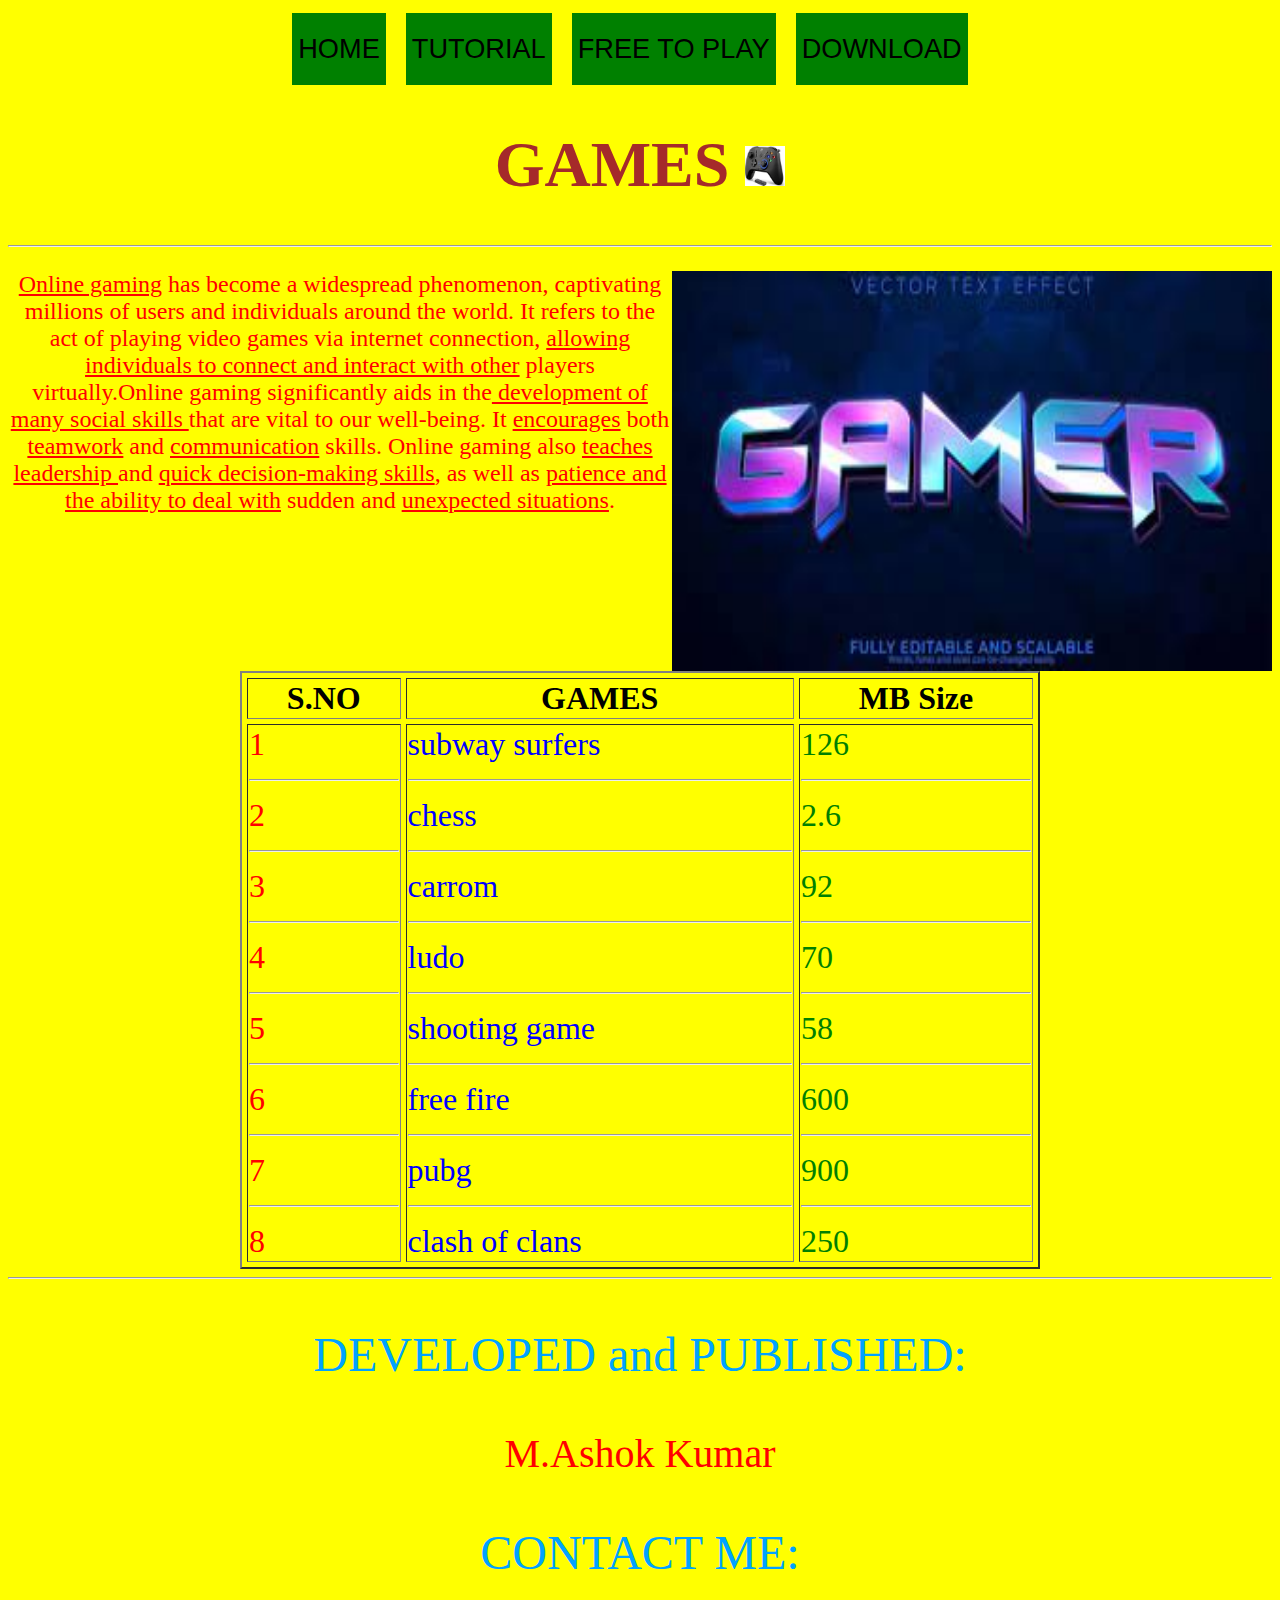
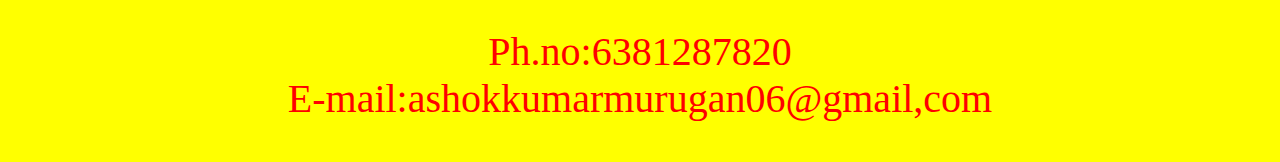
<file: index.html>
<!DOCTYPE html>
<html>
<head>
    <link rel="stylesheet" href="style.css">
<title> Games For Children</title><style>
    .gamerlogo{
        float:right;
    }
    .content{
        margin-bottom:80px;
        margin-right:500px;
        
    }
   .menu{
    border:2px;
    border-color:rgb(128, 77, 0);
    font-size:170%;
    padding-top:20px;
    padding-bottom:20px;
    margin-top:5px;
    background-color:green;
    margin-right:20px;

   } 
</style>
</head>
<body>
    <center>
        <a href="index.html"><button class="menu">HOME</button></a><a href="tutorial.html"><button class="menu">TUTORIAL</button></a><a href="games to play.html"><button class="menu">FREE TO PLAY</button></a><a href="games to download.html"><button class="menu">DOWNLOAD</button></a>
        
<h1> GAMES <img src="games.jpg" width="40" height="40"></h1>
</center>
<hr>
<center>
    <img src="logo.jpg" class="gamerlogo"width="600" height="400">
<p style="font-size:150%" class="content"> <ins>Online gaming</ins> has become a widespread phenomenon, captivating millions of users and individuals around the world. It refers to the act of playing video games via internet connection, <ins>allowing individuals to connect and interact with other</ins> players virtually.Online gaming significantly aids in the<ins> development of many social skills </ins>that are vital to our well-being. It <ins>encourages</ins> both <ins>teamwork</ins> and <ins>communication</ins> skills. Online gaming also <ins>teaches leadership </ins>and <ins>quick decision-making skills</ins>, as well as <ins>patience and the ability to deal with</ins> sudden and <ins>unexpected situations</ins>.</p>
    
    <table border="2" cellpading="5" cellspacing="5" width="800" height="400">
        <thead>
            <th style="font-size:200%">S.NO</th>
            <th style="font-size:200%">GAMES</th>
            <th style="font-size:200%">MB Size</th>
            </thead>
         <tbody>
            <tr>
                <td style="color:red; font-size:200%">1<hr>2<hr>3<hr>4<hr>5<hr>6<hr>7<hr>8</td>
                <td style="color:blue; font-size:200%">subway surfers<hr>chess<hr>carrom<hr>ludo<hr>shooting game<hr>free fire<hr>pubg<hr>clash of clans</td>
                <td  style="color:green; font-size:200%">126<hr>2.6<hr>92<hr>70<hr>58<hr>600<hr>900<hr>250</td> 
            </tr>
                </tbody>
                </table>
            

</center> 
    <hr>
  <center> <p style="color:rgb(0, 162, 255); font-size:300%" >DEVELOPED and PUBLISHED:</p><p style="font-size:250%">M.Ashok Kumar</p></center>
  
  <center> <p style="color:rgb(0, 162, 255); font-size:300%" >CONTACT ME:</p><p style="font-size:250%">Ph.no:6381287820<br>E-mail:ashokkumarmurugan06@gmail,com</p></center>


  
</body>
</html>
</file>
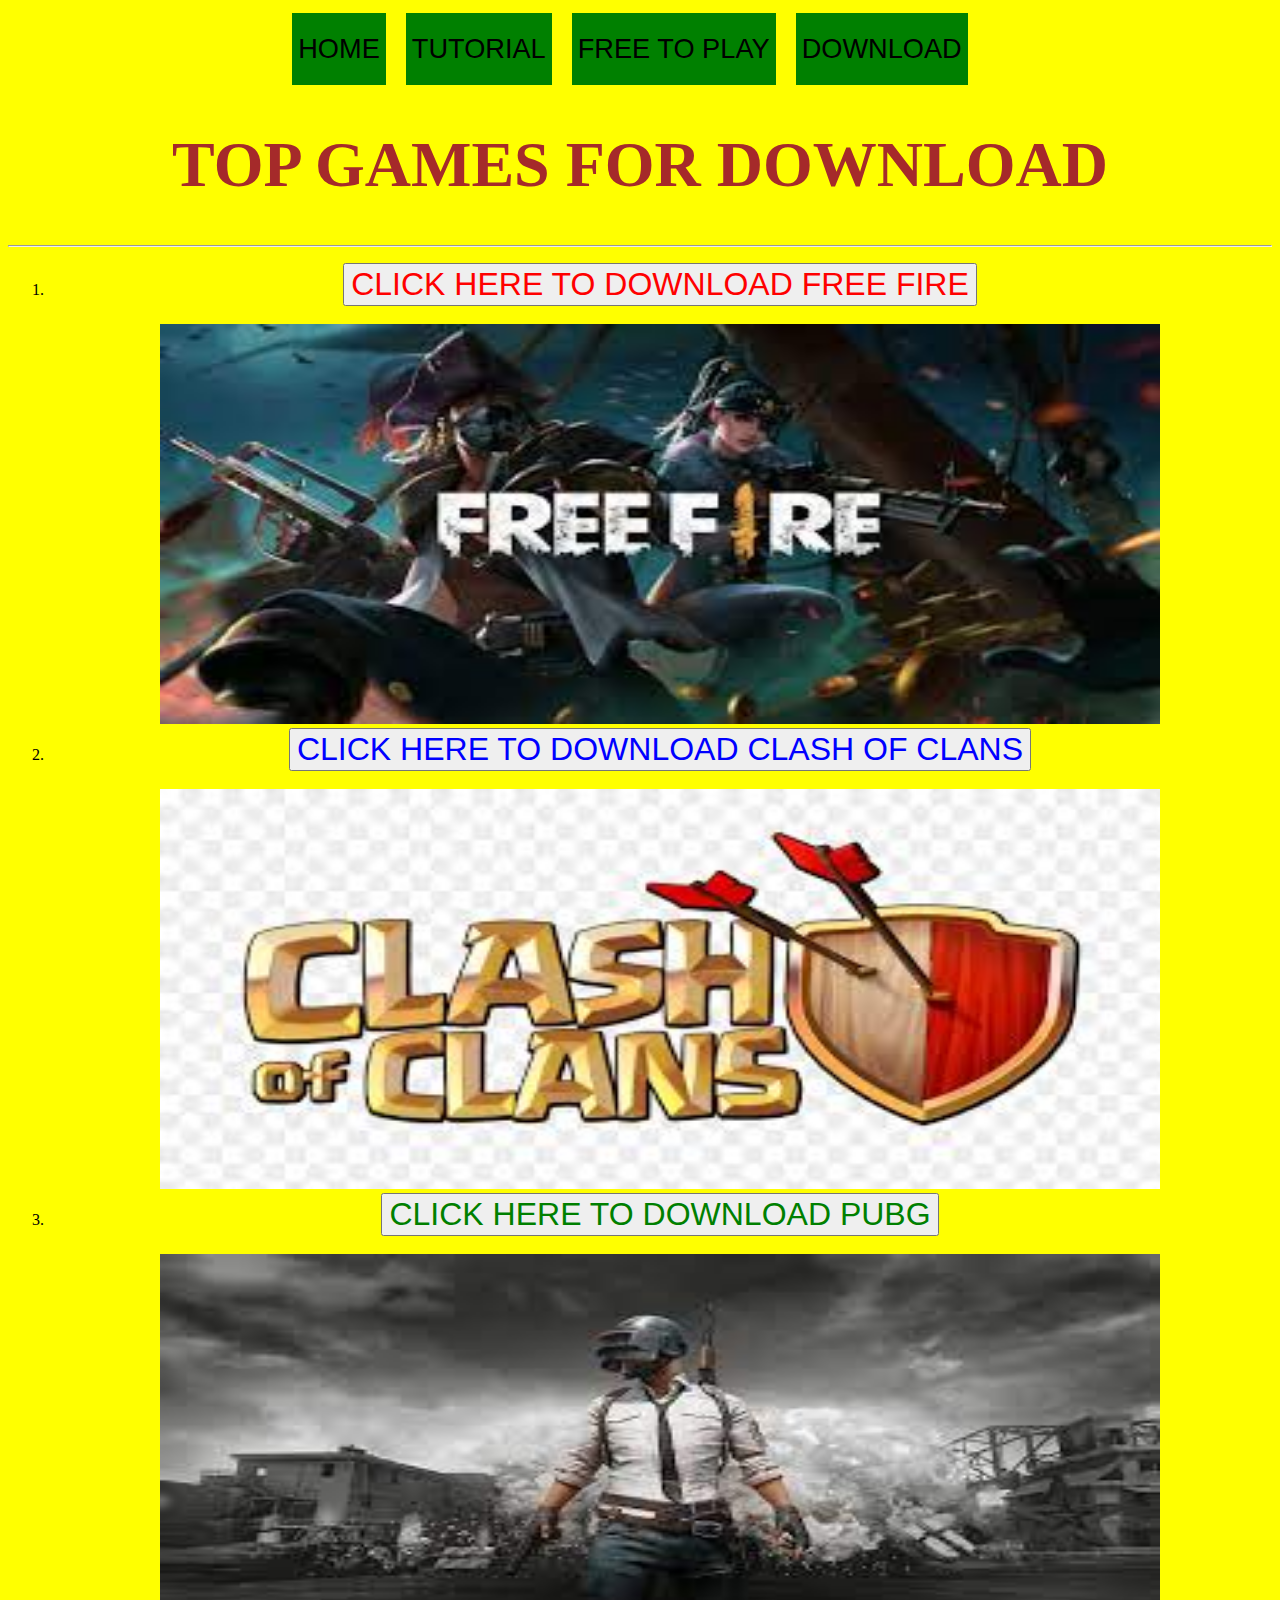
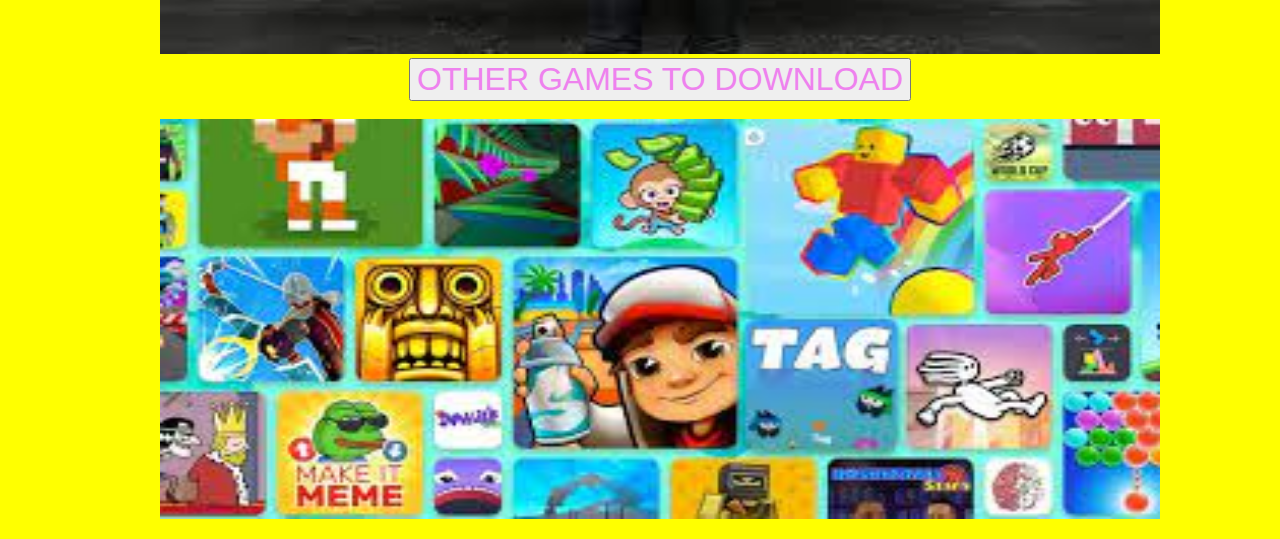
<file: games to download.html>
<!DOCTYPE html>
<html lang="en">
<head>
    <link rel="stylesheet" href="style.css">
<title>
games for download
</title><style>
.menu{
    border:2px;
    border-color:rgb(128, 77, 0);
    font-size:170%;
    padding-top:20px;
    padding-bottom:20px;
    margin-top:5px;
    background-color:green;
    margin-right:20px;

} </style>
</head>
<body>

<center>
    <a href="index.html"><button class="menu">HOME</button></a><a href="tutorial.html"><button class="menu">TUTORIAL</button></a><a href="games to play.html"><button class="menu">FREE TO PLAY</button></a><a href="games to download.html"><button class="menu">DOWNLOAD</button></a>
<h1 >TOP GAMES FOR DOWNLOAD</h1>
<hr>
<ol>
<li>
<a href="https://free-fire-battlegrounds.en.uptodown.com/android/damload" target="_blank" ><button style="color:red;font-size:200%">CLICK HERE TO DOWNLOAD FREE FIRE</button></a>
<br>
<br>

 <img src="free fire.jpg" width="1000" height="400"></li> 
<li>
<a href="https://clash-of-clans.en.uptodown.com/android/download "><button style="color:blue; font-size:200%"> CLICK HERE TO DOWNLOAD CLASH OF CLANS </button></a>
<br>
<br>
<img src=" clash.jpg" width="1000" height="400">
</li>
<li>
<a href="https://battlegrounds-mobile-India.en.uptodown.com/android/download"><button style="color:green;font-size:200%"> CLICK HERE TO DOWNLOAD PUBG</button></a>
<br>
<br>
<img src="pubg.jpg" width="1000" height="400">

</li>
<a href="https://play.google.com/store/apps/category/GAME/?hl=en&gl=US"><button style="color:violet;font-size:200%;">OTHER GAMES TO DOWNLOAD</button></a>
<br>
<br>
<img src="others.JPG" width="1000" height="400">
</ol>
</center>
</body>
</html>
</file>
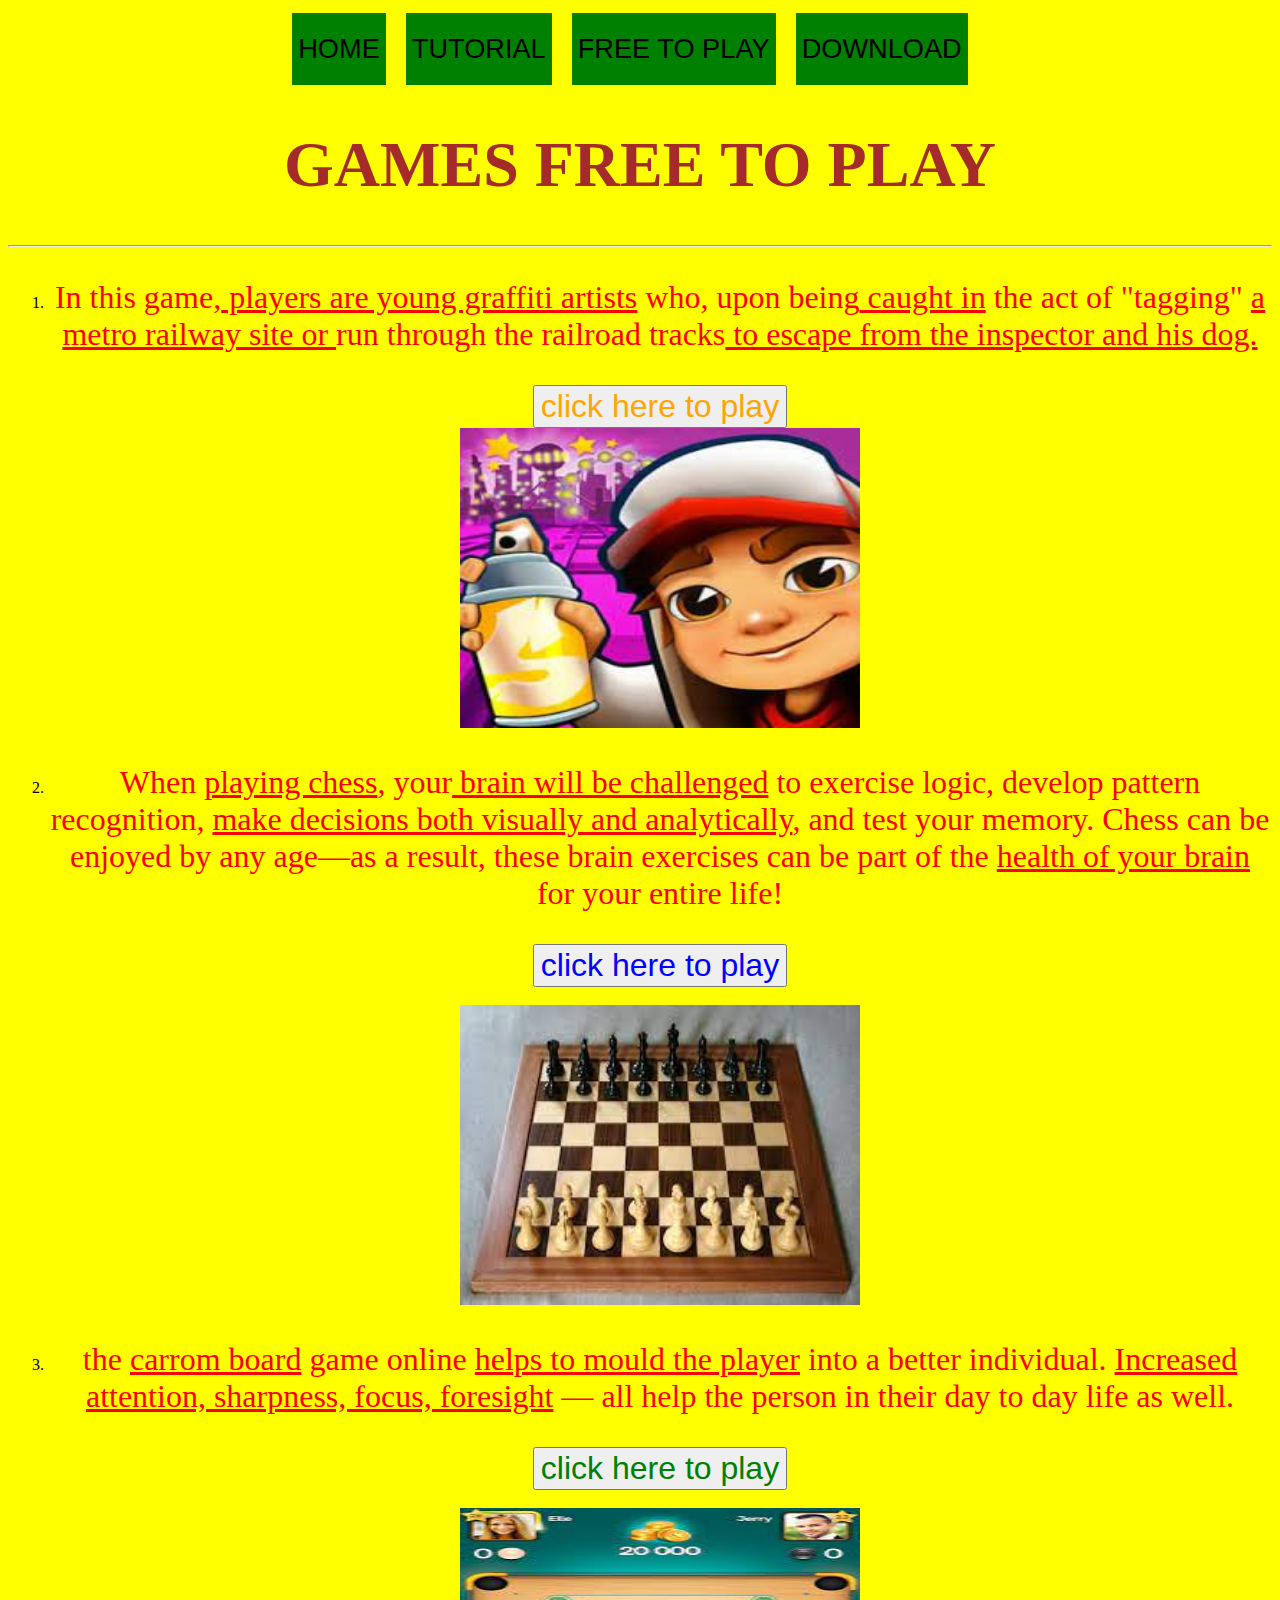
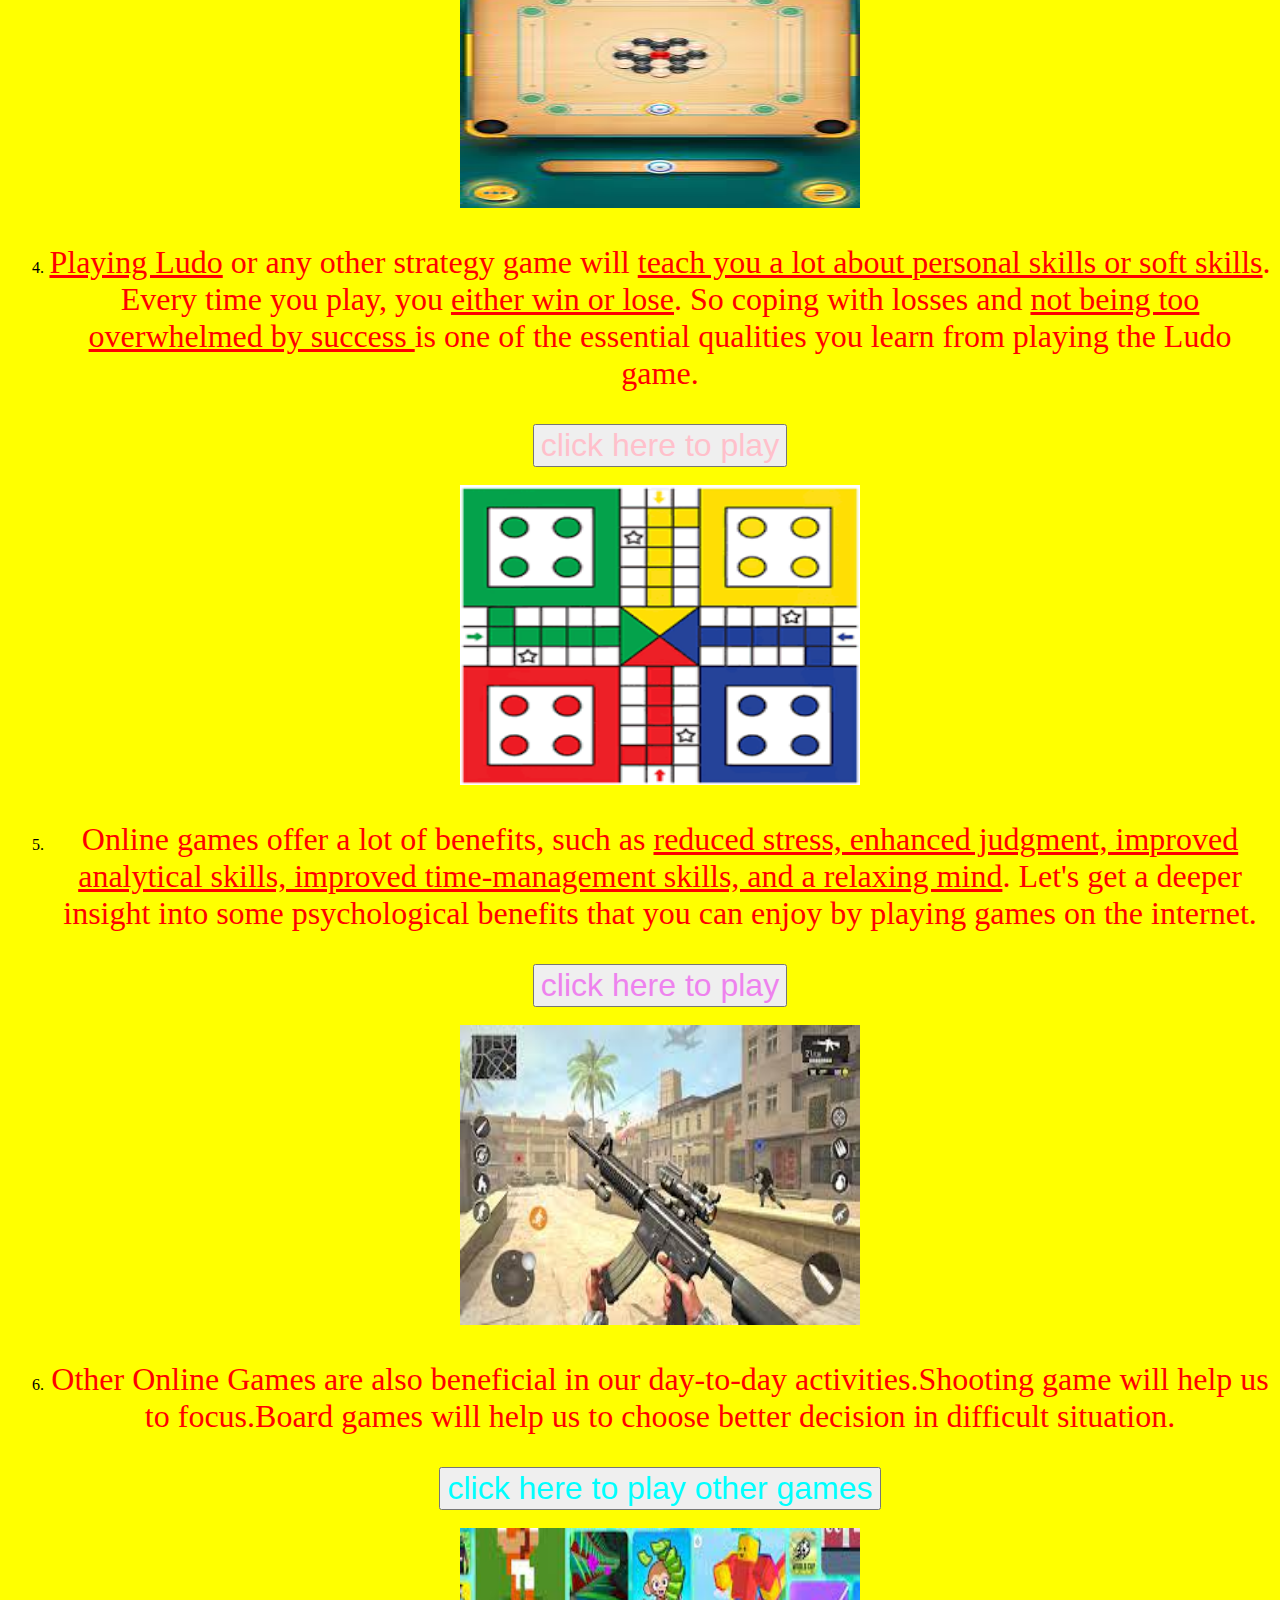
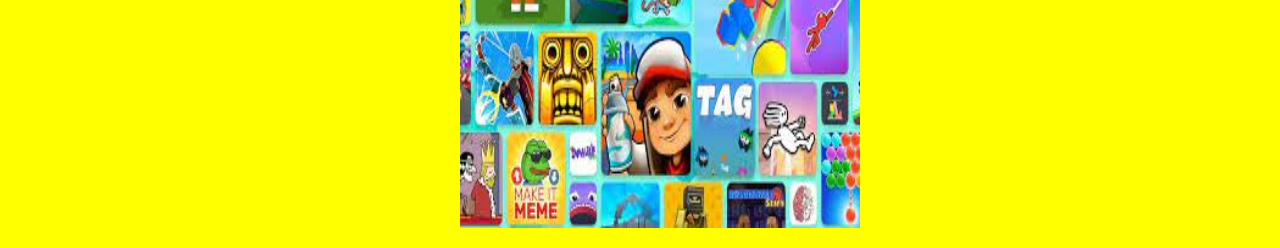
<file: games to play.html>
<!DOCTYPE html>
<html>
    <head>
        <title> Games For Children</title>
        <link rel="stylesheet" href="style.css">
        <style>
            .menu{
                border:2px;
                border-color:rgb(128, 77, 0);
                font-size:170%;
                padding-top:20px;
                padding-bottom:20px;
                margin-top:5px;
                background-color:green;
                margin-right:20px;
            
            } </style>
     </head>
     <body>
        <center>
            <a href="index.html"><button class="menu">HOME</button></a><a href="tutorial.html"><button class="menu">TUTORIAL</button></a><a href="games to play.html"><button class="menu">FREE TO PLAY</button></a><a href="games to download.html"><button class="menu">DOWNLOAD</button></a>
            <h1> GAMES FREE TO PLAY</h1>
            </center>
            <hr>
            <center>
            <ol>
            <li>
                <p style="font-size:200%" >In this  game,<ins> players are young graffiti artists</ins> who, upon being<ins> caught in</ins> the act of "tagging" <ins>a metro railway site or </ins> run through the railroad tracks<ins> to escape from the inspector and his dog.</ins></p>
                
                    <a href="https://www.googleadservices.com/pagead/aclk?sa=L&ai=DChcSEwiyk5bb38qEAxU_qWYCHZ96D7gYABAAGgJzbQ&ase=2&gclid=CjwKCAiAivGuBhBEEiwAWiFmYVVzW4TvBHVSq_NMiQycQTgcZWKJ-frxROMcSRo4miRad1rIaMsXgBoC9UYQAvD_BwE&ohost=www.google.com&cid=CAESV-D2XWsZ8uQLkfjxmwfSOJajnqVMx67ecJ6QJIeEkqS4_-41ugnttH3Ejg2b8px8YlMXA_JSzdVq5HvgakMx0clD8WB34o3zz-ZQNmkApY2v59zR9gOACw&sig=AOD64_2DvTxcKJATWxlrXWSrcowRVHmjJg&q&nis=4&adurl&ved=2ahUKEwj_vY_b38qEAxU7XWwGHYwHAloQ0Qx6BAgGEAM">
            <button style="color:orange; font-size:200%;">click here to play </button></a>
            
            <br>
            <img src="subway surfers.jpg" width="400" height="300">
                
            </li>
            <li>
                <p style="font-size:200%">When <ins>playing chess</ins>, your<ins> brain will be challenged</ins> to exercise logic, develop pattern recognition, <ins>make decisions both visually and analytically</ins>, and test your memory. Chess can be enjoyed by any age—as a result, these brain exercises can be part of the <ins>health of your brain</ins> for your entire life!</p>
                <a href="https://www.chess.com/"><button style="color:blue; font-size:200%;">click here to play</button></a>
            <br>
            <br>
            <img src="chess.jpg" width="400" height="300">
                
            </li>
            <li>
                <p style="font-size:200%"> the <ins>carrom board</ins> game online <ins>helps to mould the player</ins> into a better individual. <ins>Increased attention, sharpness, focus, foresight</ins> — all help the person in their day to day life as well.</p>
                <a href="https://www.crazygames.com/game/carrom-online"><button style="color:green; font-size:200%;">click here to play</button></a>
            <br>
            <br>
            <img src="carrom.jpg" width="400" height="300">
                
            </li>
            <li>
                    <p style="font-size:200%"><ins>Playing Ludo</ins> or any other strategy game will <ins>teach you a lot about personal skills or soft skills</ins>. Every time you play, you <ins>either win or lose</ins>. So coping with losses and <ins>not being too overwhelmed by success </ins>is one of the essential qualities you learn from playing the Ludo game.</p>
                    <a href="https://www.crazygames.com/game/ludo-king"><button style="color:pink; font-size:200%;">click here to play</button></a>
                  <br>
                  <br>
                  <img src="ludo.jpg" width="400" height="300">
    
    </li>
    <li>
        <p style="font-size:200%">Online games offer a lot of benefits, such as <ins>reduced stress, enhanced judgment, improved analytical skills, improved time-management skills, and a relaxing mind</ins>. Let's get a deeper insight into some psychological benefits that you can enjoy by playing games on the internet.</p>
        <a href="https://www.crazygames.com/game/deadshot-io"><button style="color:violet; font-size:200%;">click here to play</button></a>
        <br>
        <br>
        <img src="shooting game.jpg" width="400" height="300">
    </li>
    <li>
        <p style="font-size:200%">Other Online Games are also beneficial in our day-to-day activities.Shooting game will help us to focus.Board games will help us to choose better decision in difficult situation.</p>
    <a href="https://www.crazygames.com/"><button style="color:cyan;font-size:200%">click here to play other games</button></a>
    <br>
    <br>
    <img src="others.JPG" width="400" height="300">
     </li>
    
</li>
</ol>
</center>
</body>
</html>
</file>
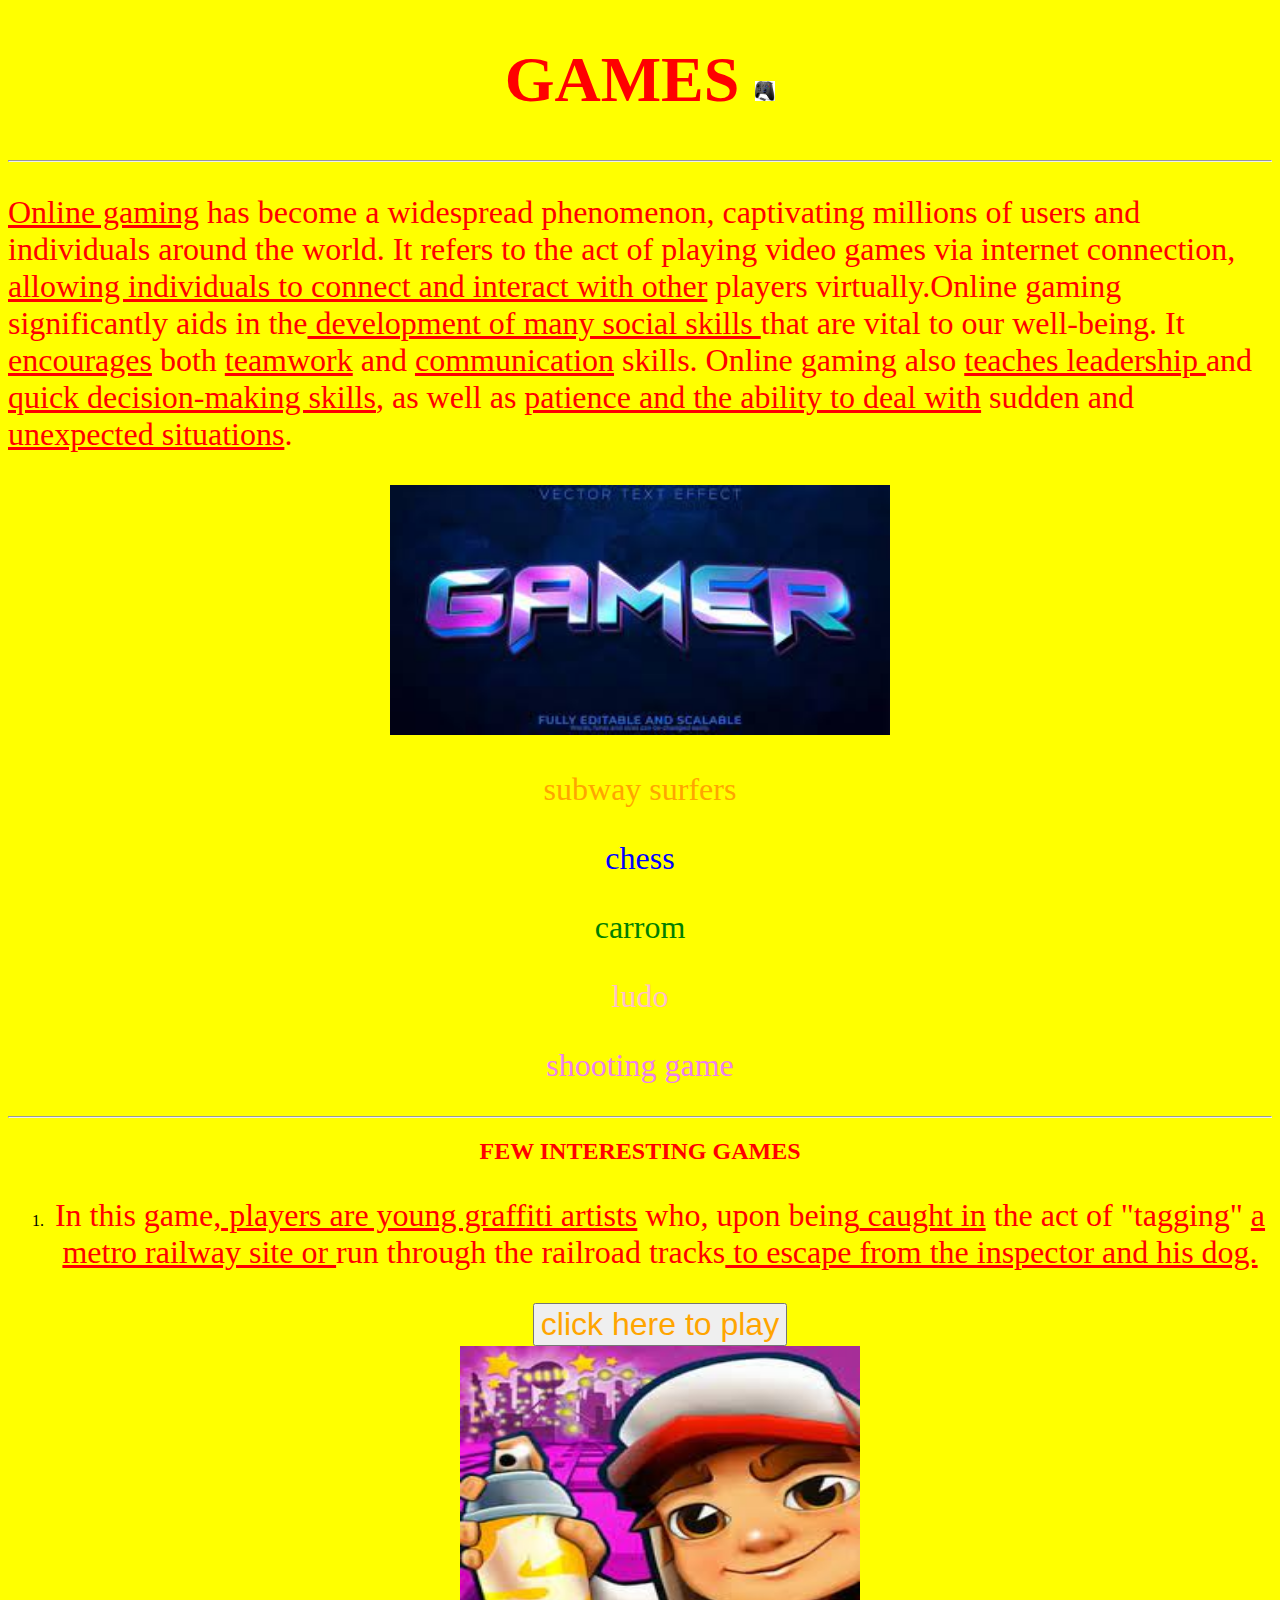
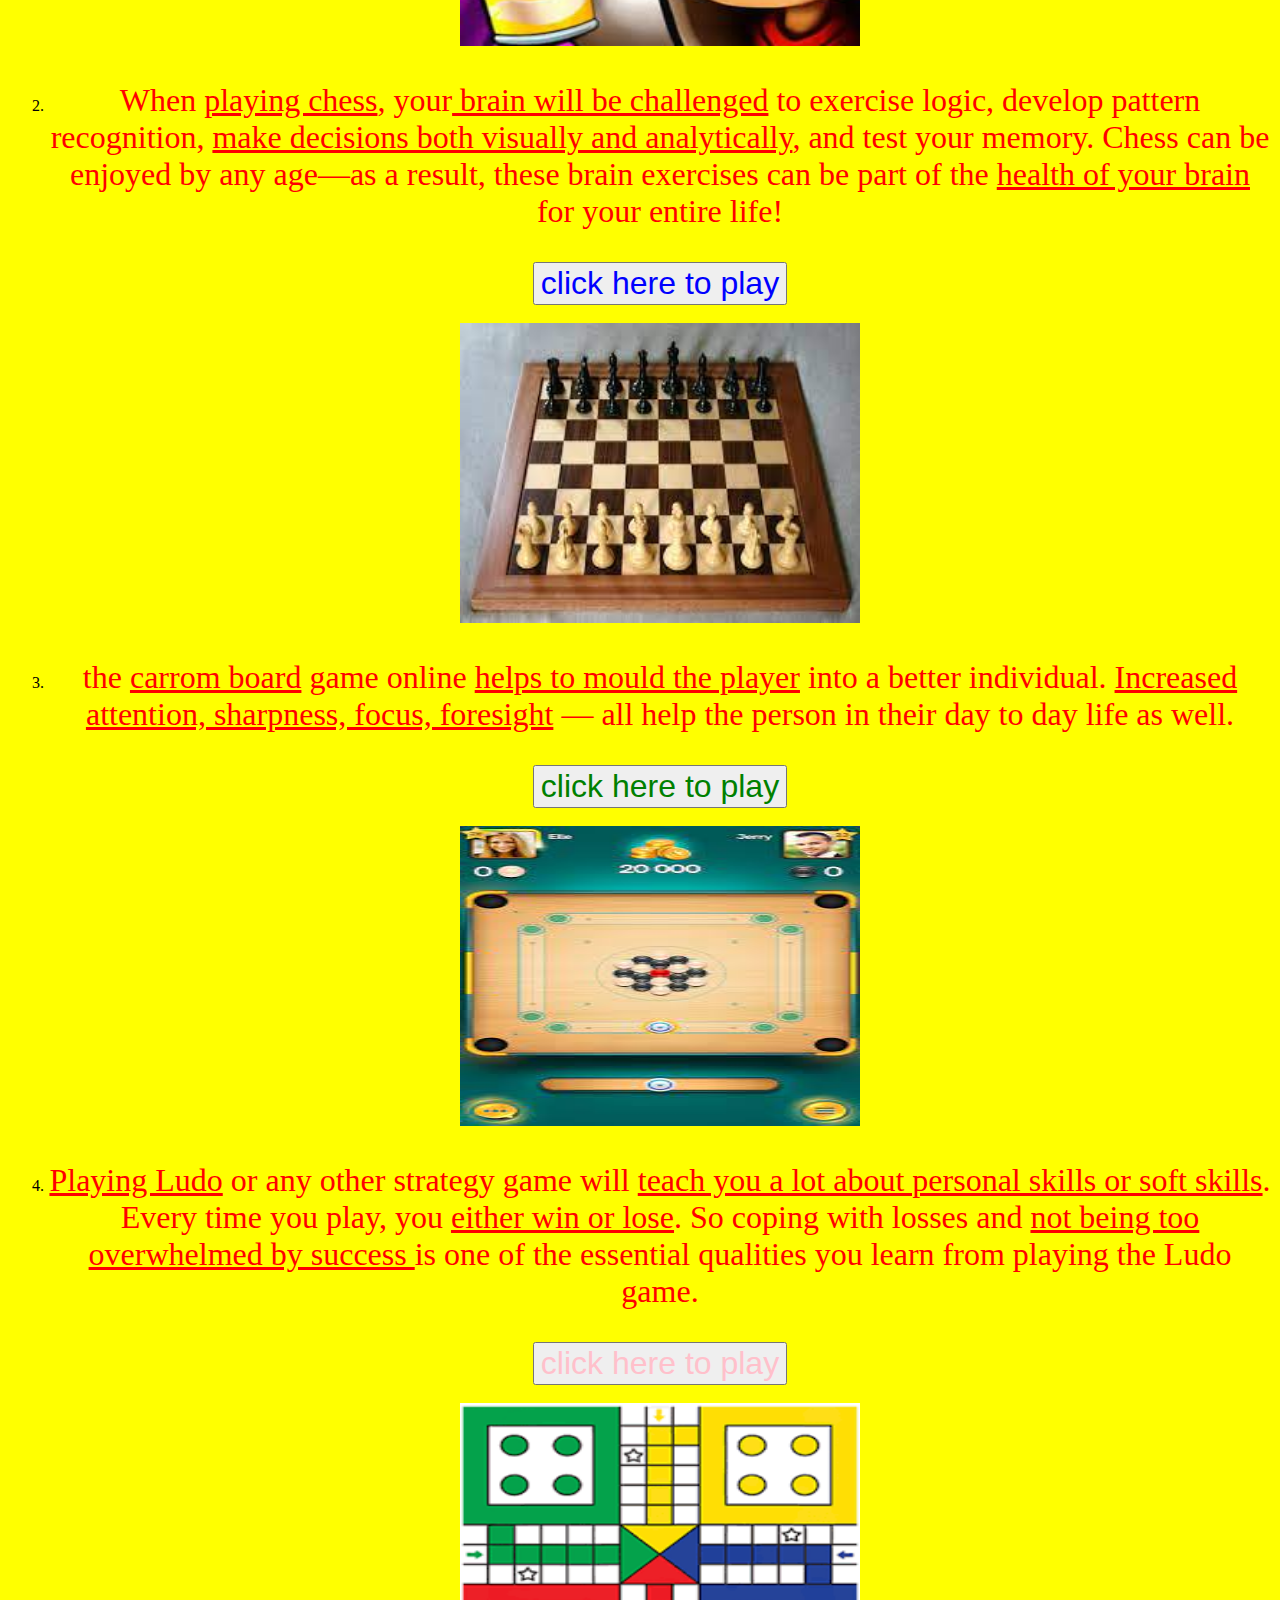
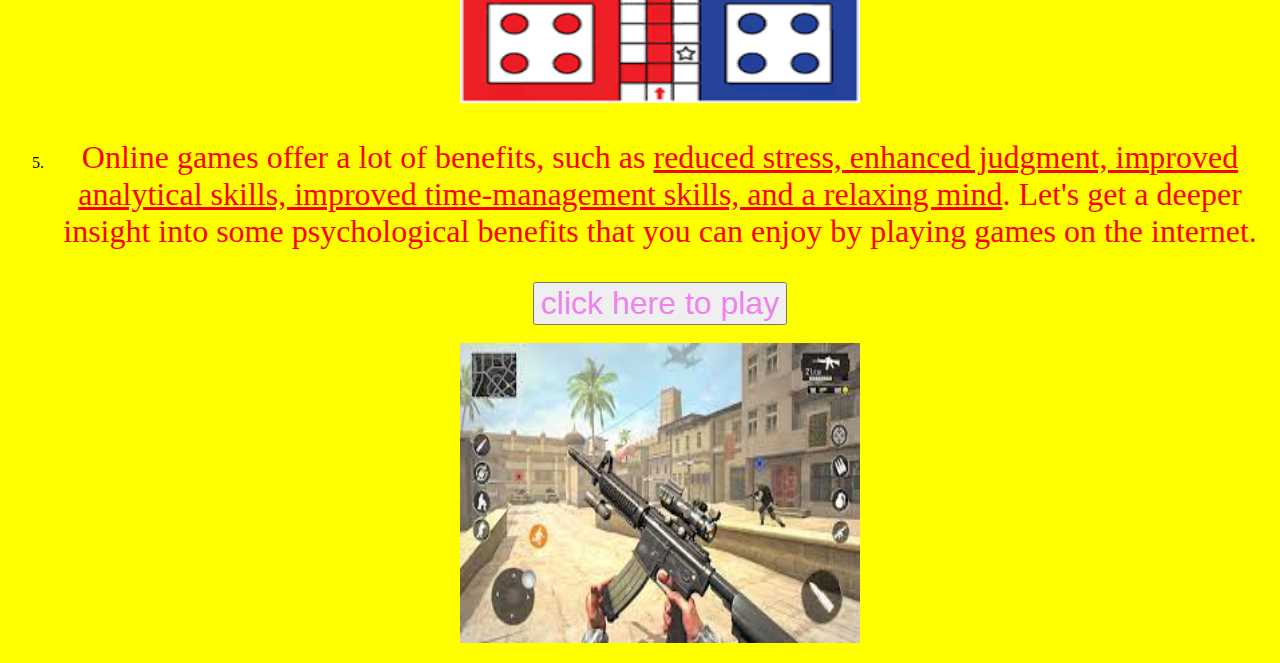
<file: games02.html>
<!DOCTYPE html>
<html>
<head>
<title> Games For Children</title>
<link rel="stylesheet" type="text/css" href="style.css"
</head>
<body bgcolor="white" style="color:black;">
    <center>
<h1 style="color:red;"> GAMES <img src="games.jpg" width="20" height="20"></h1>
</center>
<hr>
<p> <ins>Online gaming</ins> has become a widespread phenomenon, captivating millions of users and individuals around the world. It refers to the act of playing video games via internet connection, <ins>allowing individuals to connect and interact with other</ins> players virtually.Online gaming significantly aids in the<ins> development of many social skills </ins>that are vital to our well-being. It <ins>encourages</ins> both <ins>teamwork</ins> and <ins>communication</ins> skills. Online gaming also <ins>teaches leadership </ins>and <ins>quick decision-making skills</ins>, as well as <ins>patience and the ability to deal with</ins> sudden and <ins>unexpected situations</ins>.</p>
<center>
    <img src="logo.jpg" width="500" height="250">


    <p style="color:orange; font-size:200%;">subway surfers</p>
    <p style="color:blue; font-size:200%;">chess</p>
    <p style="color:green; font-size:200%;">carrom</p>
    <p style="color:pink; font-size:200%;">ludo</p>
    <p style="color:violet; font-size:200%;">shooting game</p>

</center> 
    <hr>
    <center>
<h2 style="color:red;"> FEW INTERESTING GAMES </h2>
</center>
<center>
<ol>
<li>
    <p >In this  game,<ins> players are young graffiti artists</ins> who, upon being<ins> caught in</ins> the act of "tagging" <ins>a metro railway site or </ins> run through the railroad tracks<ins> to escape from the inspector and his dog.</ins></p>
    
        <a href="https://www.googleadservices.com/pagead/aclk?sa=L&ai=DChcSEwiyk5bb38qEAxU_qWYCHZ96D7gYABAAGgJzbQ&ase=2&gclid=CjwKCAiAivGuBhBEEiwAWiFmYVVzW4TvBHVSq_NMiQycQTgcZWKJ-frxROMcSRo4miRad1rIaMsXgBoC9UYQAvD_BwE&ohost=www.google.com&cid=CAESV-D2XWsZ8uQLkfjxmwfSOJajnqVMx67ecJ6QJIeEkqS4_-41ugnttH3Ejg2b8px8YlMXA_JSzdVq5HvgakMx0clD8WB34o3zz-ZQNmkApY2v59zR9gOACw&sig=AOD64_2DvTxcKJATWxlrXWSrcowRVHmjJg&q&nis=4&adurl&ved=2ahUKEwj_vY_b38qEAxU7XWwGHYwHAloQ0Qx6BAgGEAM">
<button style="color:orange; font-size:200%;">click here to play </button></a>

<br>
<img src="subway surfers.jpg" width="400" height="300">
    
</li>
<li>
    <p>When <ins>playing chess</ins>, your<ins> brain will be challenged</ins> to exercise logic, develop pattern recognition, <ins>make decisions both visually and analytically</ins>, and test your memory. Chess can be enjoyed by any age—as a result, these brain exercises can be part of the <ins>health of your brain</ins> for your entire life!</p>
    <a href="https://www.chess.com/"><button style="color:blue; font-size:200%;">click here to play</button></a>
<br>
<br>
<img src="chess.jpg" width="400" height="300">
    
</li>
<li>
    <p> the <ins>carrom board</ins> game online <ins>helps to mould the player</ins> into a better individual. <ins>Increased attention, sharpness, focus, foresight</ins> — all help the person in their day to day life as well.</p>
    <a href="https://www.crazygames.com/game/carrom-online"><button style="color:green; font-size:200%;">click here to play</button></a>
<br>
<br>
<img src="carrom.jpg" width="400" height="300">
    
</li>
<li>
        <p><ins>Playing Ludo</ins> or any other strategy game will <ins>teach you a lot about personal skills or soft skills</ins>. Every time you play, you <ins>either win or lose</ins>. So coping with losses and <ins>not being too overwhelmed by success </ins>is one of the essential qualities you learn from playing the Ludo game.</p>
        <a href="https://www.crazygames.com/game/ludo-king"><button style="color:pink; font-size:200%;">click here to play</button></a>
      <br>
      <br>
    
      <img src="ludo.jpg" width="400" height="300">
    
    </li>
    <li>
        <p>Online games offer a lot of benefits, such as <ins>reduced stress, enhanced judgment, improved analytical skills, improved time-management skills, and a relaxing mind</ins>. Let's get a deeper insight into some psychological benefits that you can enjoy by playing games on the internet.</p>
        <a href="https://www.crazygames.com/game/deadshot-io"><button style="color:violet; font-size:200%;">click here to play</button></a>
        <br>
        <br>
        <img src="shooting game.jpg" width="400" height="300">
    </li>

    </center>
</li>
</ol>
</body>
</html>
</file>
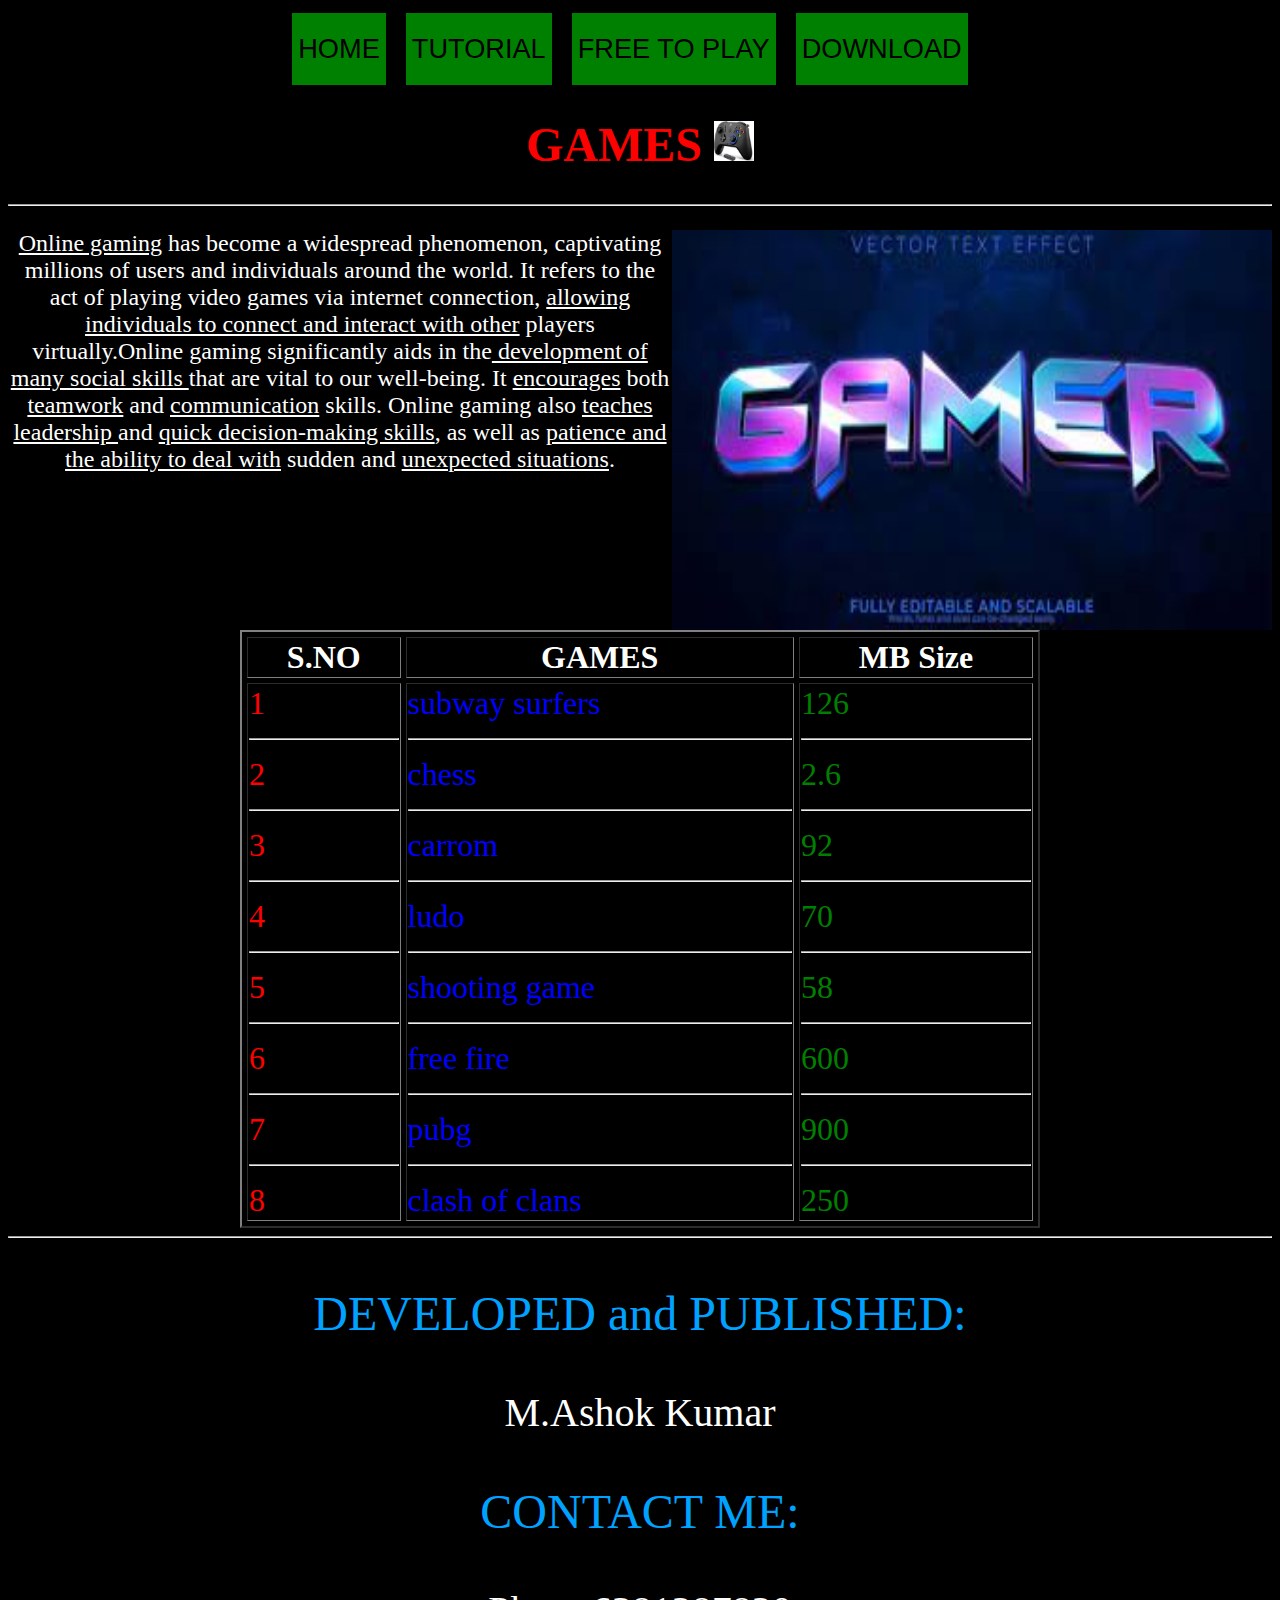
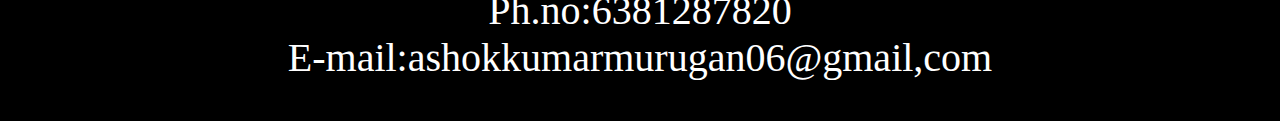
<file: gamesoutput.html>
<!DOCTYPE html>
<html>
<head>
<title> Games For Children</title><style>
    .gamerlogo{
        float:right;
    }
    .content{
        margin-bottom:80px;
        margin-right:500px;
    }
   .menu{
    border:2px;
    border-color:rgb(128, 77, 0);
    font-size:170%;
    padding-top:20px;
    padding-bottom:20px;
    margin-top:5px;
    background-color:green;
    margin-right:20px;

   } 
</style>
</head>
<body bgcolor="black" style="color:white;">
    <center>
        <a href="indexs.html"><button class="menu">HOME</button></a><a href="tutorial.html"><button class="menu">TUTORIAL</button></a><a href="games to play.html"><button class="menu">FREE TO PLAY</button></a><a href="games to download.html"><button class="menu">DOWNLOAD</button></a>
        
<h1 style="color:red; font-size:300%"> GAMES <img src="games.jpg" width="40" height="40"></h1>
</center>
<hr>
<center>
    <img src="logo.jpg" class="gamerlogo"width="600" height="400">
<p style="font-size:150%" class="content"> <ins>Online gaming</ins> has become a widespread phenomenon, captivating millions of users and individuals around the world. It refers to the act of playing video games via internet connection, <ins>allowing individuals to connect and interact with other</ins> players virtually.Online gaming significantly aids in the<ins> development of many social skills </ins>that are vital to our well-being. It <ins>encourages</ins> both <ins>teamwork</ins> and <ins>communication</ins> skills. Online gaming also <ins>teaches leadership </ins>and <ins>quick decision-making skills</ins>, as well as <ins>patience and the ability to deal with</ins> sudden and <ins>unexpected situations</ins>.</p>
    
    <table border="2" cellpading="5" cellspacing="5" width="800" height="400">
        <thead>
            <th style="font-size:200%">S.NO</th>
            <th style="font-size:200%">GAMES</th>
            <th style="font-size:200%">MB Size</th>
            </thead>
         <tbody>
            <tr>
                <td style="color:red; font-size:200%">1<hr>2<hr>3<hr>4<hr>5<hr>6<hr>7<hr>8</td>
                <td style="color:blue; font-size:200%">subway surfers<hr>chess<hr>carrom<hr>ludo<hr>shooting game<hr>free fire<hr>pubg<hr>clash of clans</td>
                <td  style="color:green; font-size:200%">126<hr>2.6<hr>92<hr>70<hr>58<hr>600<hr>900<hr>250</td> 
            </tr>
                </tbody>
                </table>
            

</center> 
    <hr>
  <center> <p style="color:rgb(0, 162, 255); font-size:300%" >DEVELOPED and PUBLISHED:</p><p style="font-size:250%">M.Ashok Kumar</p></center>
  
  <center> <p style="color:rgb(0, 162, 255); font-size:300%" >CONTACT ME:</p><p style="font-size:250%">Ph.no:6381287820<br>E-mail:ashokkumarmurugan06@gmail,com</p></center>


  
</body>
</html>
</file>
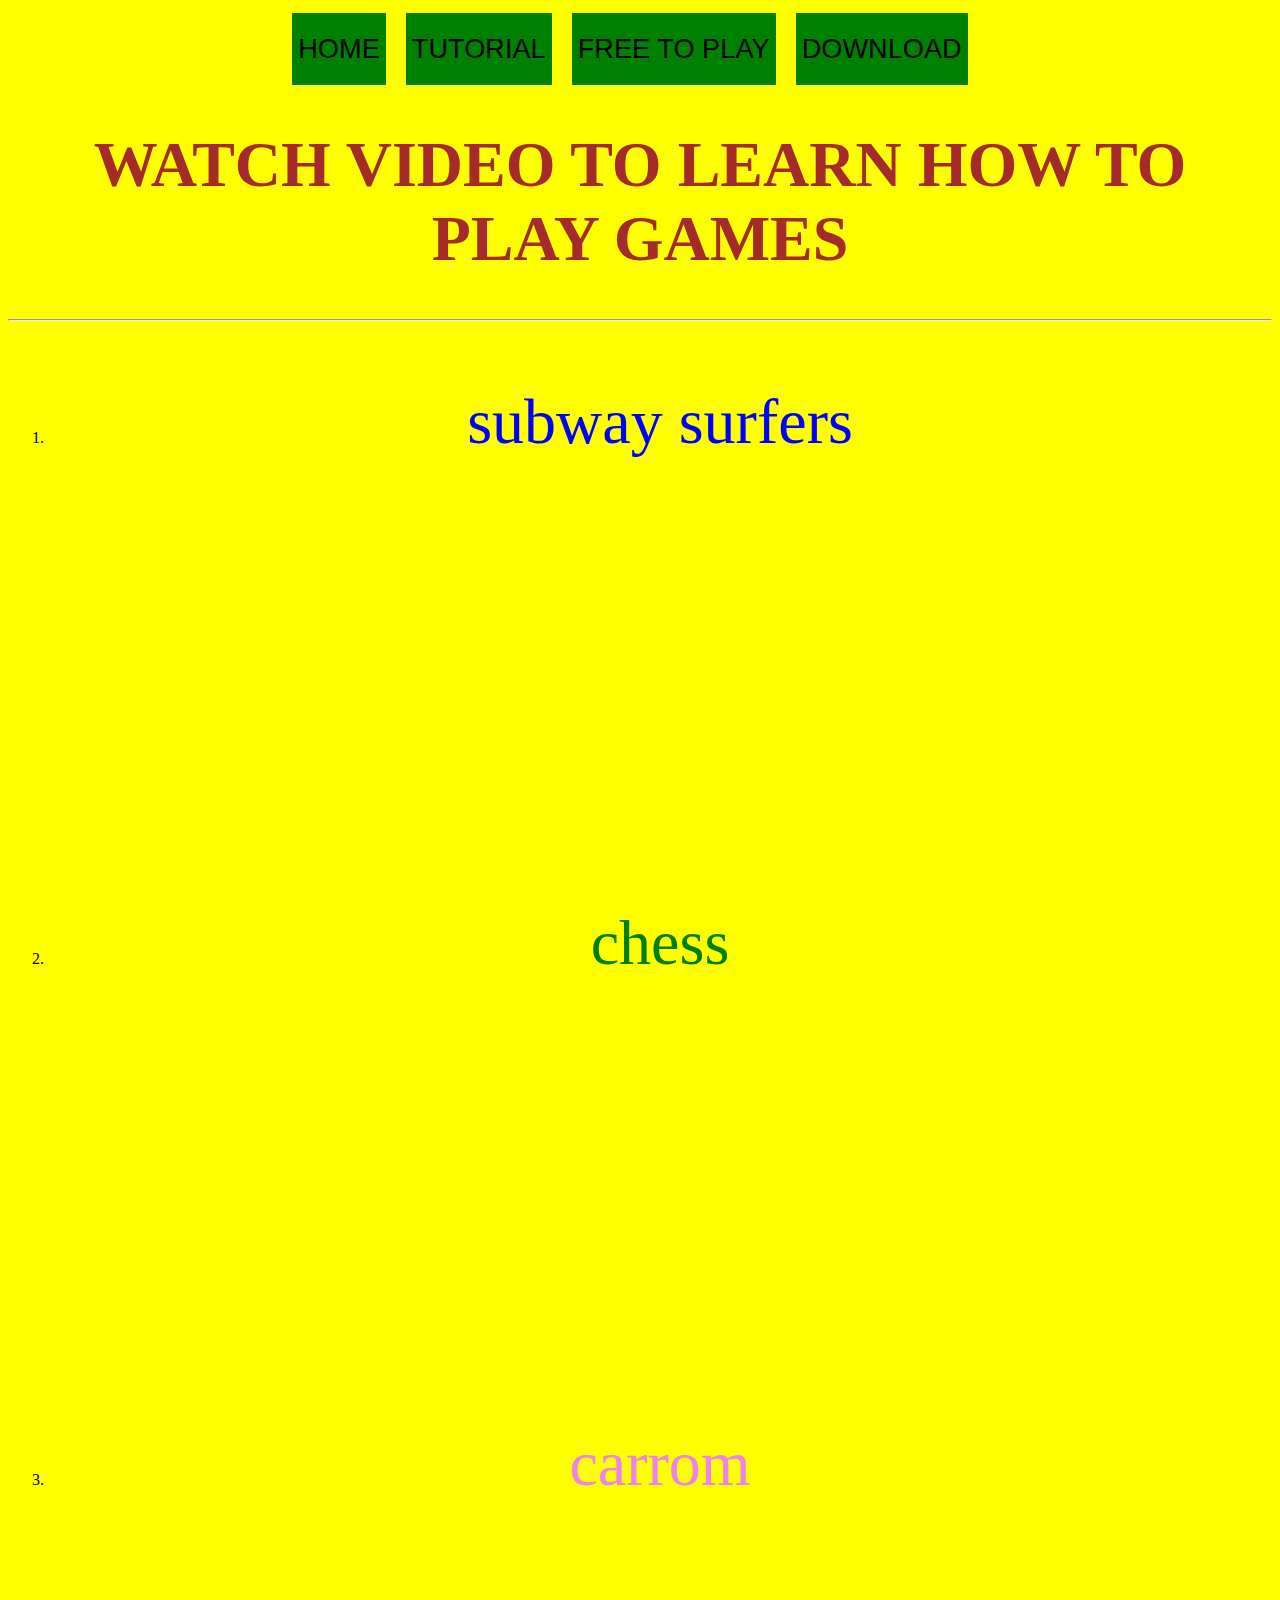
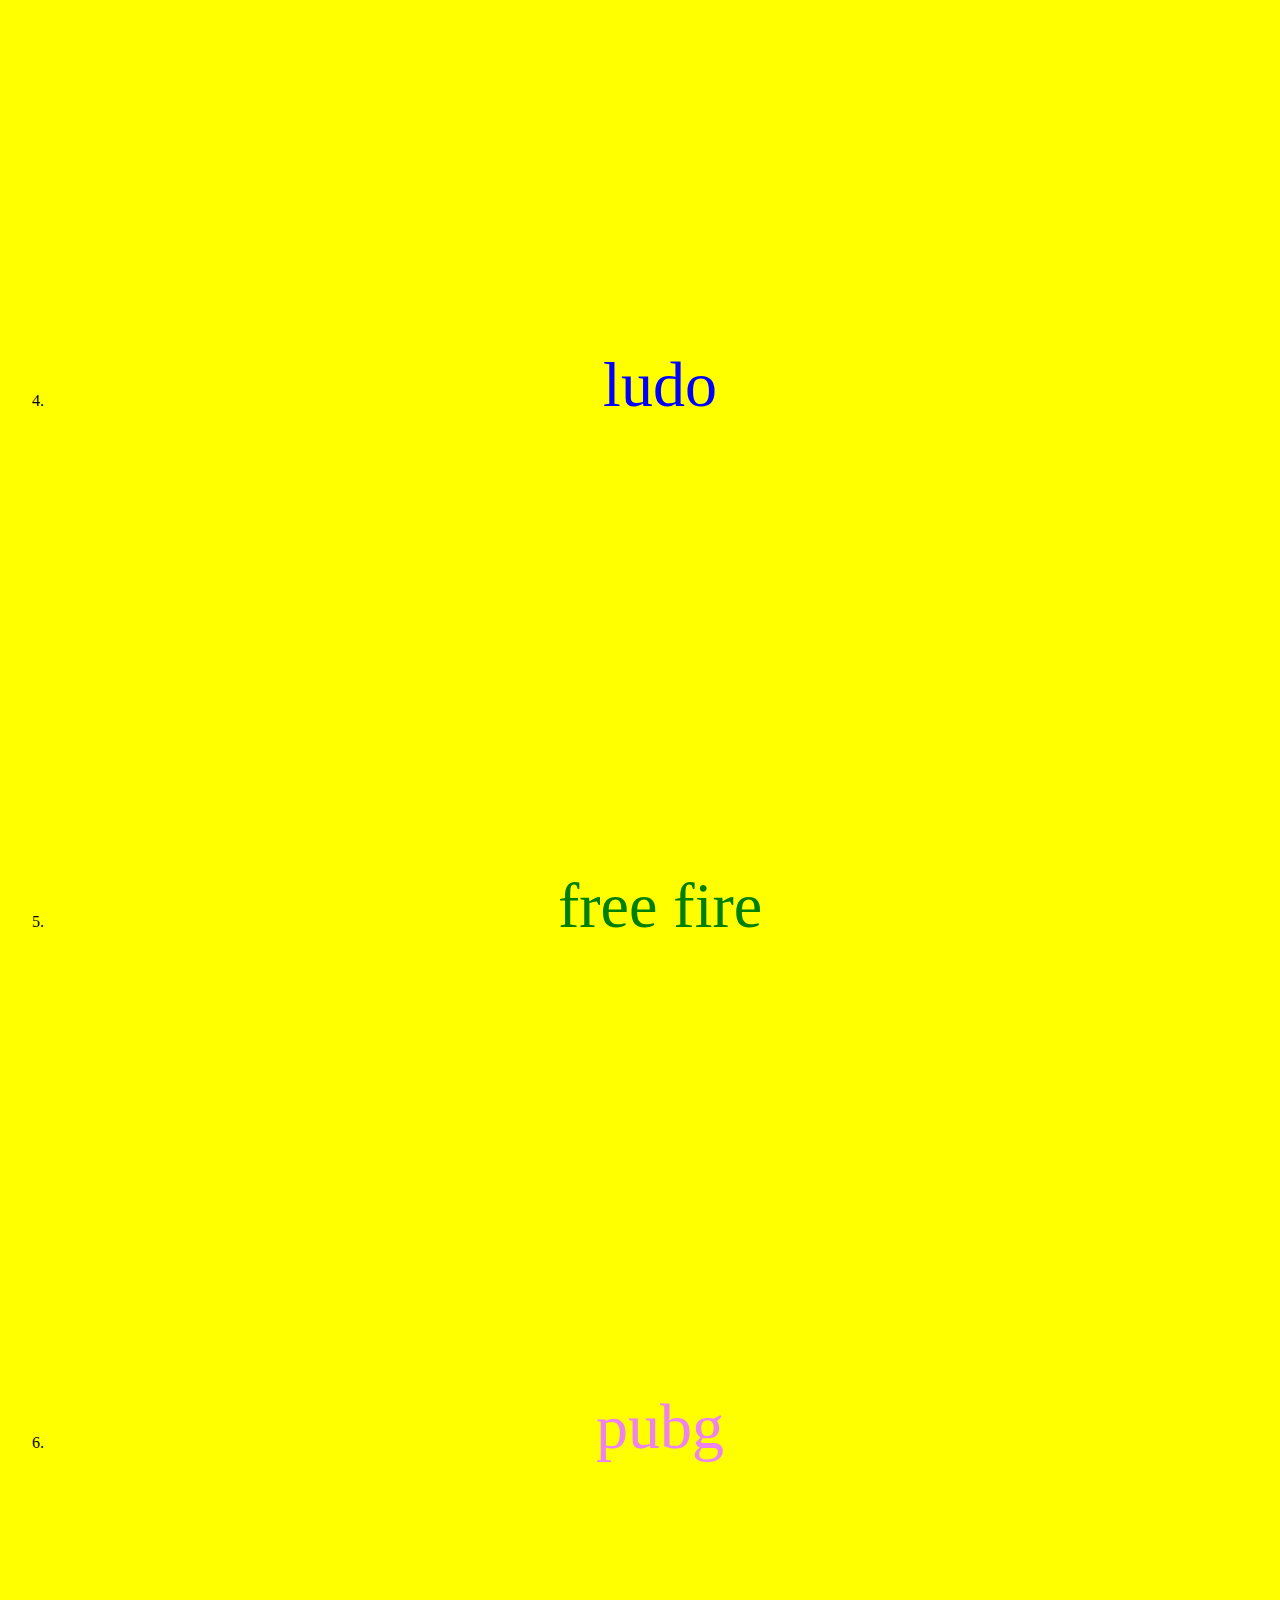
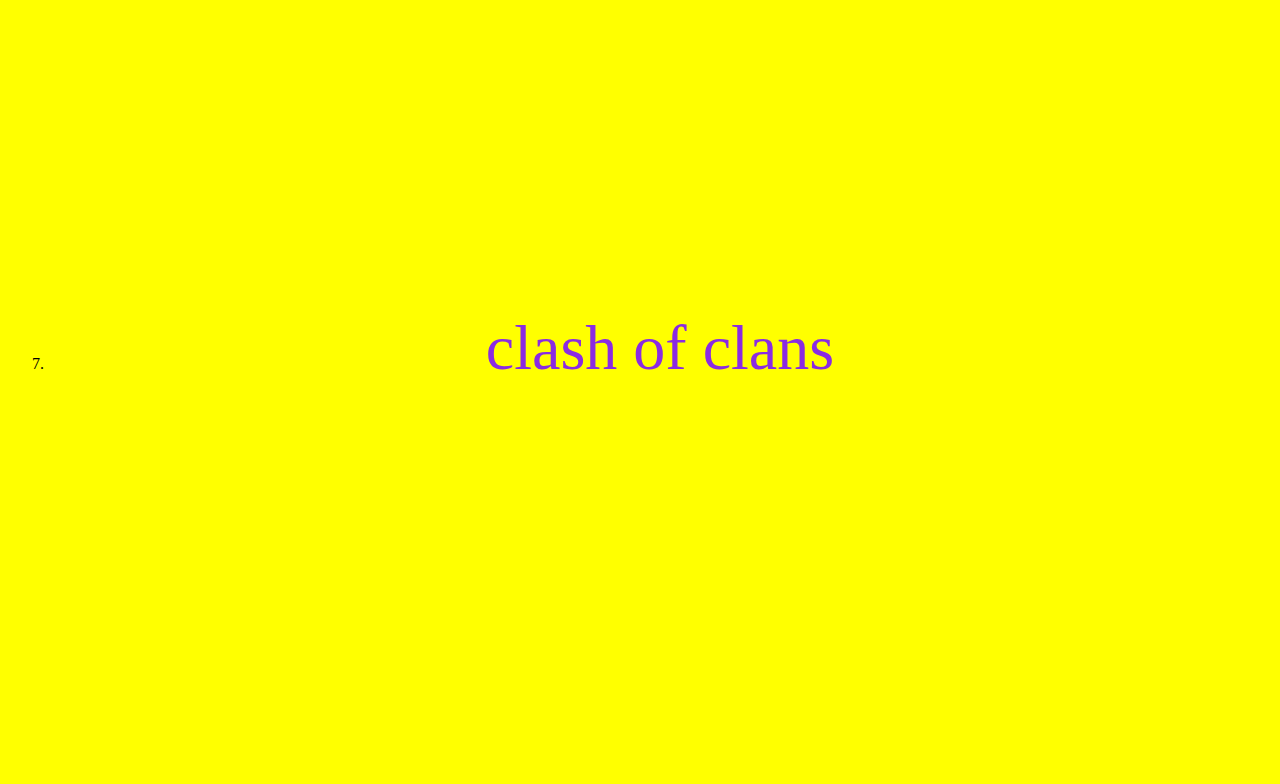
<file: tutorial.html>
<!DOCTYPE html>
<html>
    <head>
        <link rel="stylesheet" href="style.css">
        <title>games for children</title>
        <style>
            .menu{
                border:2px;
                border-color:rgb(128, 77, 0);
                font-size:170%;
                padding-top:20px;
                padding-bottom:20px;
                margin-top:5px;
                background-color:green;
                margin-right:20px;
            
            } </style>
    </head>
    <body>
        <center>
            <a href="index.html"><button class="menu">HOME</button></a><a href="tutorial.html"><button class="menu">TUTORIAL</button></a><a href="games to play.html"><button class="menu">FREE TO PLAY</button></a><a href="games to download.html"><button class="menu">DOWNLOAD</button></a>
        <h1>WATCH VIDEO TO LEARN HOW TO PLAY GAMES</h1>
        <hr>
        <ol>
        <li><p style="color:blue;font-size: 400%;">subway surfers</p>
        <iframe width="560" height="315" src="https://www.youtube.com/embed/4GZRICFNeT0?si=CqUvdlu9GhoXxZ9S" title="YouTube video player" frameborder="0" allow="accelerometer; autoplay; clipboard-write; encrypted-media; gyroscope; picture-in-picture; web-share" allowfullscreen></iframe>
       </li><li>
        <p style="color:green;font-size: 400%;">chess</p>
        <iframe width="560" height="315" src="https://www.youtube.com/embed/NAIQyoPcjNM?si=Y5fz_X0lFhZgcblg" title="YouTube video player" frameborder="0" allow="accelerometer; autoplay; clipboard-write; encrypted-media; gyroscope; picture-in-picture; web-share" allowfullscreen></iframe>
    </li><li>
        <p style="color:violet;font-size: 400%;">carrom</p>
        <iframe width="560" height="315" src="https://www.youtube.com/embed/R0inyabgB-Y?si=OwlUyo9QhIX-6QnV" title="YouTube video player" frameborder="0" allow="accelerometer; autoplay; clipboard-write; encrypted-media; gyroscope; picture-in-picture; web-share" allowfullscreen></iframe>
    </li><li>
        <p style="color:blue;font-size: 400%;">ludo</p>
        <iframe width="560" height="315" src="https://www.youtube.com/embed/xYXj9DwKHr4?si=2n4alOrId6krDH9b" title="YouTube video player" frameborder="0" allow="accelerometer; autoplay; clipboard-write; encrypted-media; gyroscope; picture-in-picture; web-share" allowfullscreen></iframe>
    </li><li>
        <p style="color:green;font-size: 400%;">free fire</p>
        <iframe width="560" height="315" src="https://www.youtube.com/embed/KazloGOzmIg?si=iYYVa6ghTf8ifR9Z" title="YouTube video player" frameborder="0" allow="accelerometer; autoplay; clipboard-write; encrypted-media; gyroscope; picture-in-picture; web-share" allowfullscreen></iframe>
    </li><li>
        <p style="color:violet;font-size: 400%;">pubg</p>
        <iframe width="560" height="315" src="https://www.youtube.com/embed/WA2h9k4fl3I?si=8ze_uJw9q8IcGWvk" title="YouTube video player" frameborder="0" allow="accelerometer; autoplay; clipboard-write; encrypted-media; gyroscope; picture-in-picture; web-share" allowfullscreen></iframe>
    </li><li>
        <p style="color:blueviolet;font-size: 400%;">clash of clans</p>
        <iframe width="560" height="315" src="https://www.youtube.com/embed/jA-2oBmnuvA?si=xCGu_RCylU7fHYmL" title="YouTube video player" frameborder="0" allow="accelerometer; autoplay; clipboard-write; encrypted-media; gyroscope; picture-in-picture; web-share" allowfullscreen></iframe>
     </li>
    </ol>
    </center>
    </body>
</html>
</file>
<file: style.css>
p{
    color:red;
    font-size:200%;
}
h1{
    color:brown;
    font-style:bold;
    font-size:400%;
}
body{
    background-color:yellow;
}
</file>
